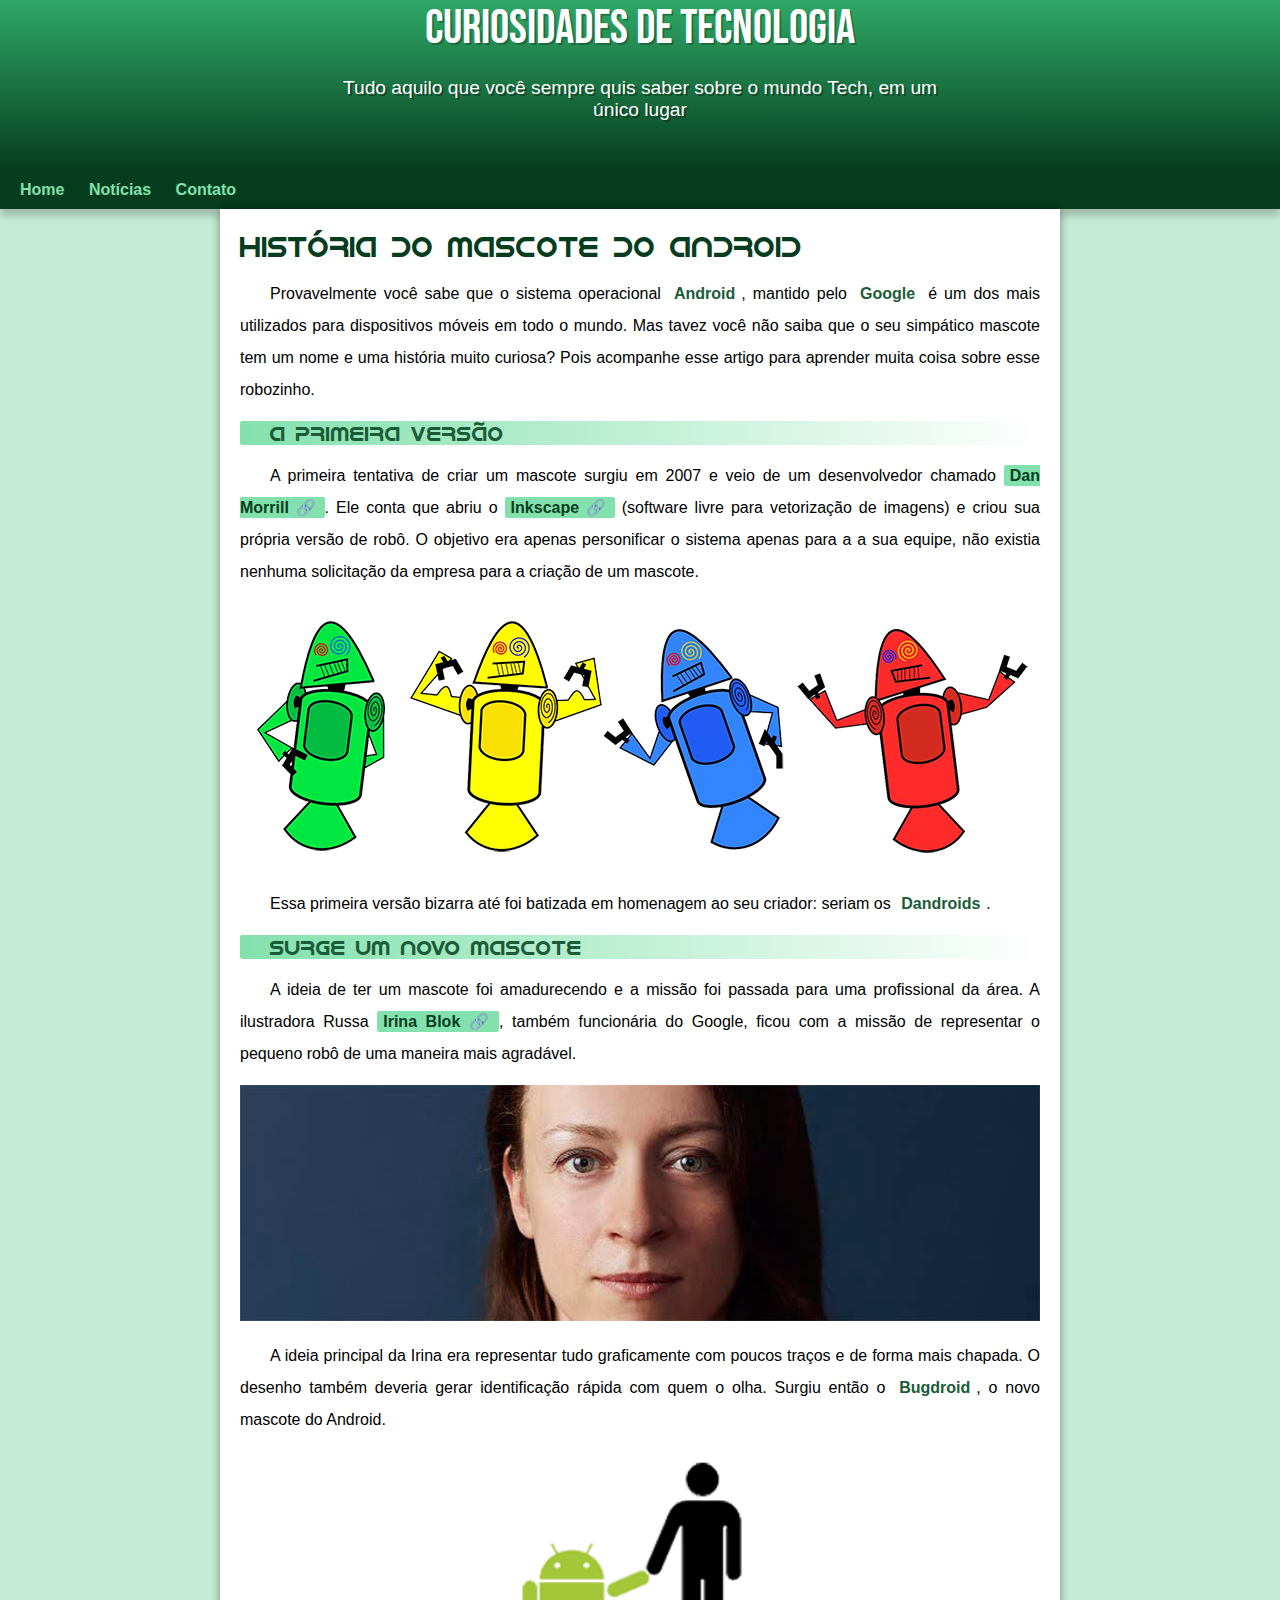
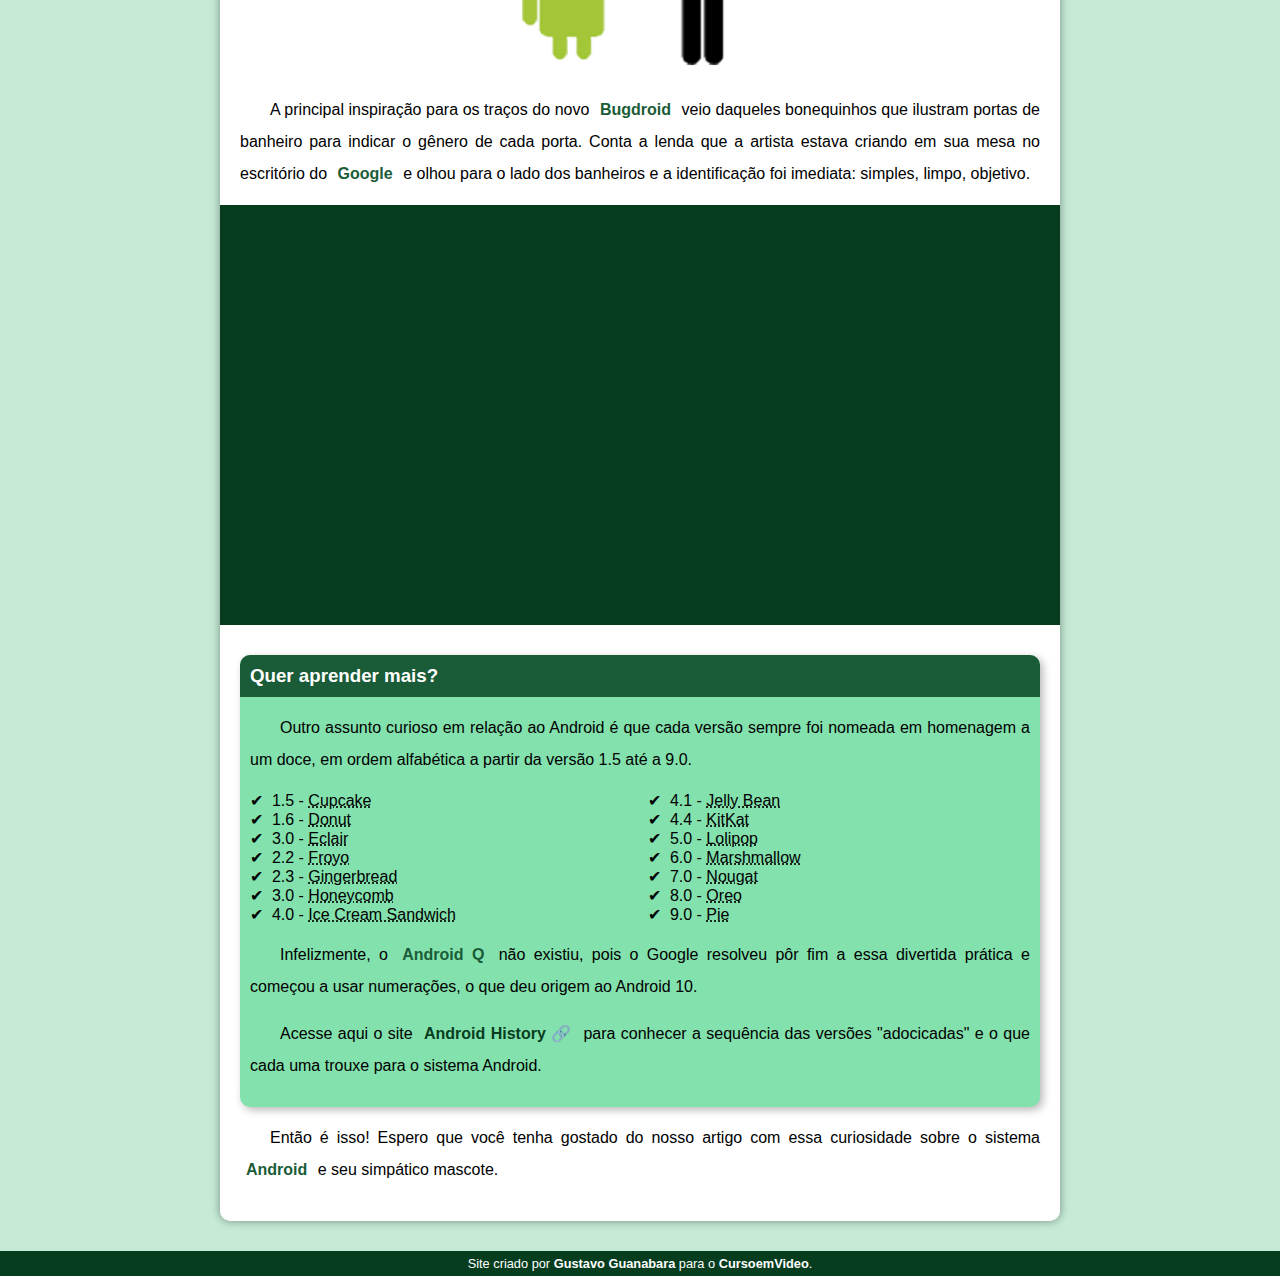
<file: index.html>
<!DOCTYPE html>
<html lang="pt-br">
<head>
    <meta charset="UTF-8">
    <meta name="viewport" content="width=device-width, initial-scale=1.0">
    <title>Como surgiu o mascote Android</title>
    <link rel="shortcut icon" href="imagens/favicon.ico" type="image/x-icon">
    <link rel="stylesheet" href="estilo/style.css">
</head>
<body>
    <header>
        <h1>Curiosidades de Tecnologia</h1>
        <p>Tudo aquilo que você sempre quis saber sobre o mundo Tech, em um único lugar</p>
    </header>
    <nav>
        <a href="#">Home</a>
        <a href="#">Notícias</a>
        <a href="#">Contato</a>
    </nav>
    <main>
        <article>
            <h1>
                História do Mascote do Android
            </h1>
            
            <p>
                Provavelmente você sabe que o sistema operacional <strong>Android</strong>, mantido pelo <strong>Google</strong> é um dos mais utilizados para dispositivos móveis em todo o mundo. Mas tavez você não saiba que o seu simpático mascote tem um nome e uma história muito curiosa? Pois acompanhe esse artigo para aprender muita coisa sobre esse robozinho.
            </p>
            
            <h2>
                A primeira versão
            </h2>
            
            <p>
                A primeira tentativa de criar um mascote surgiu em 2007 e veio de um desenvolvedor chamado <a href="https://androidcommunity.com/dan-morrill-shows-us-the-android-mascot-that-almost-was-20130103/" target="_blank" class="externo">Dan Morrill</a>. Ele conta que abriu o <a href="https://inkscape.org/pt-br/" target="_blank" class="externo">Inkscape</a> (software livre para vetorização de imagens) e criou sua própria versão de robô. O objetivo era apenas personificar o sistema apenas para a a sua equipe, não existia nenhuma solicitação da empresa para a criação de um mascote.
            </p>
            
            <picture>
                <source media="(max-width: 600px)" srcset="imagens/dan-droids-pq.png">
                <img src="imagens/dan-droids.png" alt="Primeiro mascote do Android">
            </picture>
            
            <p>
                Essa primeira versão bizarra até foi batizada em homenagem ao seu criador: seriam os <strong>Dandroids</strong>.
            </p>
            
            <h2>
                Surge um novo mascote
            </h2>
            
            <p>
                A ideia de ter um mascote foi amadurecendo e a missão foi passada para uma profissional da área. A ilustradora Russa <a href="https://www.irinablok.com/" target="_blank" class="externo">Irina Blok</a>, também funcionária do Google, ficou com a missão de representar o pequeno robô de uma maneira mais agradável.
            </p>
            
            <picture>
                <source media="(max-width: 600px)" srcset="imagens/irina-blok-pq.jpg">
                <img src="imagens/irina-blok.jpg" alt="Irina Block, criadora do Android">
            </picture>
            
            <p>
                A ideia principal da Irina era representar tudo graficamente com poucos traços e de forma mais chapada. O desenho também deveria gerar identificação rápida com quem o olha. Surgiu então o <strong>Bugdroid</strong>, o novo mascote do Android.
            </p>
            
            <img src="imagens/bugdroid.png" class="pequena" alt="Bugdroid">
            
            <p>
                A principal inspiração para os traços do novo <strong>Bugdroid</strong> veio daqueles bonequinhos que ilustram portas de banheiro para indicar o gênero de cada porta. Conta a lenda que a artista estava criando em sua mesa no escritório do <strong>Google</strong> e olhou para o lado dos banheiros e a identificação foi imediata: simples, limpo, objetivo.
            </p>
            
            <div class="video">
                <iframe width="560" height="315" src="https://www.youtube.com/embed/l2UDgpLz20M" title="YouTube video player" frameborder="0" allow="accelerometer; autoplay; clipboard-write; encrypted-media; gyroscope; picture-in-picture; web-share" allowfullscreen></iframe>
            </div>
            
            
            <aside>
                <h3>
                    Quer aprender mais?
                </h3>
                
                <p>
                    Outro assunto curioso em relação ao Android é que cada versão sempre foi nomeada em homenagem a um doce, em ordem alfabética a partir da versão 1.5 até a 9.0.
                </p>
                
                <ul>
                    <li>1.5 - <abbr title="Bolo de Copo">Cupcake</abbr></li>
                    <li>1.6 - <abbr title="Rosquinha">Donut</abbr></li>
                    <li>3.0 - <abbr title="Bomba">Eclair</abbr></li>
                    <li>2.2 - <abbr title="Iogurte Congelado">Froyo</abbr></li>
                    <li>2.3 - <abbr title="Biscoito de Gengibre">Gingerbread</abbr></li>
                    <li>3.0 - <abbr title="Favo de Mel">Honeycomb</abbr></li>
                    <li>4.0 - <abbr title="Sanduíche de Sorvete">Ice Cream Sandwich</abbr></li>
                    <li>4.1 - <abbr title="Jujuba">Jelly Bean</abbr></li>
                    <li>4.4 - <abbr title="KitKat">KitKat</abbr></li>
                    <li>5.0 - <abbr title="Pirulito">Lolipop</abbr></li>
                    <li>6.0 - <abbr title="Marshmallow">Marshmallow</abbr></li>
                    <li>7.0 - <abbr title="Torrone">Nougat</abbr></li>
                    <li>8.0 - <abbr title="Oreo">Oreo</abbr></li>
                    <li>9.0 - <abbr title="Torta">Pie</abbr></li>
                </ul>
                
                <p>
                    Infelizmente, o <strong>Android Q</strong> não existiu, pois o Google resolveu pôr fim a essa divertida prática e começou a usar numerações, o que deu origem ao Android 10.
                </p>
                
                <p>
                    Acesse aqui o site <a href="https://www.android.com/intl/pt-BR_br/history/" target="_blank" class="externo">Android History</a> para conhecer a sequência das versões "adocicadas" e o que cada uma trouxe para o sistema Android.
                </p>
            </aside>
            
            <p>
                Então é isso! Espero que você tenha gostado do nosso artigo com essa curiosidade sobre o sistema <strong>Android</strong> e seu simpático mascote.
            </p>
        </article>
    </main>
    <footer>
        <p>
            Site criado por <a href="https://gustavoguanabara.github.io/" target="_blank">Gustavo Guanabara</a> para o <a href="https://www.youtube.com/cursoemvideo" target="_blank">CursoemVideo</a>.
        </p>
    </footer>
</body>
</html>
</file>
<file: estilo/style.css>
@charset "UTF-8";

@import url('https://fonts.googleapis.com/css2?family=Bebas+Neue&display=swap');

@font-face {
    font-family: 'Android';
    font-weight: normal;
    src: url('../fontes/idroid.otf') format('opentype');
}

:root {
    --cor0: #c5ebd6;
    --cor1: #83e1ad;
    --cor2: #3ddc84;
    --cor3: #2fa866;
    --cor4: #1a5c37;
    --cor5: #063d1e;

    --fonte-padrao: Arial, Verdana, Helvetica, sans-serif;
    --fonte-destaque: 'Bebas Neue', cursive;
    --fonte-android: 'Android', cursive;
}

* {
    margin: 0px;
    padding: 0px;
}

body {
    background-color: #c5ebd6;
    font-family: var(--fonte-padrao);
    text-align: justify;
}

a.externo::after {
    content: '\00A0\1F517';
}

header {
    background-image: linear-gradient(to bottom, var(--cor3), var(--cor5));
    background-color: var(--cor4);
    min-height: 150px;
    text-align: center;
}

header > h1 {
    color: white;
    font-family: var(--fonte-destaque);
    font-size: 3em;
    font-weight: normal;
    margin-bottom: 20px;
    text-shadow: 2px 2px 0px rgba(0, 0, 0, 0.250);
}

header > p {
    font-family: var(--fonte-padrao);
    font-size: 1.2em;
    color: white;
    max-width: 600px;
    padding-right: 10px;
    padding-left: 10px;
    padding-bottom: 50px;
    margin: auto;
    text-shadow: 2px 2px 0px rgba(0, 0, 0, 0.350);
}

nav {
    background-color: var(--cor5);
    padding: 10px;
    box-shadow: 0px 7px 7px rgba(0, 0, 0, 0.190)
}

nav > a {
    color: var(--cor1);
    padding: 10px;
    border-radius: 5px;
    text-decoration: none;
    font-weight: bold;
    transition-duration: 0.2s;
}

nav > a:hover {
    background-color: var(--cor3);
    color: var(--cor5);
}

main {
    min-width: 250px;
    max-width: 800px;
    margin: auto;
    margin-bottom: 30px;
    padding: 20px;
    border-bottom-left-radius: 10px;
    border-bottom-right-radius: 10px;
    background-color: white;
    box-shadow: 0px 0px 10px rgba(0, 0, 0, 0.400)
}

main h1{
    color: var(--cor5);
    font-family: var(--fonte-android);
    font-weight: normal;
    font-size: 1.8em;
    text-align: left;
}

main h2 {
    font-family: var(--fonte-android);
    font-weight: normal;
    color: var(--cor4);
    font-size: 1.3em;
    background-image: linear-gradient(to right, var(--cor1), transparent);
    text-indent: 10px;
    border-radius: 2px;
    text-indent: 30px;
}

main p {
    margin: 15px 0px;
    text-align: justify;
    text-indent: 30px;
    line-height: 2em;
    font-size: 1em;
}

main strong {
    color: var(--cor4);
    font-weight: bold;
    padding: 2px 6px;
}

main a {
    text-decoration: none;
    font-weight: bold;
    color: var(--cor5);
    background-color: var(--cor1);
    padding: 2px 6px;
    border-radius: 2px;;
}

main a:hover {
    text-decoration: underline;
    color: var(--cor4);
}

main img {
    width: 100%
}

main img.pequena {
    max-width: 350px;
    display: block;
    margin: auto;
}

/* Configura o vídeo de qualquer plataforma para se ajustar a vários tamanhos de telas */
div.video {
    background-color: var(--cor5);
    margin: 0px -20px 30px -20px;
    padding: 20px;
    padding-bottom: 50%;
    position: relative;
} 

div.video > iframe {
    position: absolute;
    top: 5%;
    left: 5%;
    width: 90%;
    height: 90%;
}
/* ========================================= */
aside {
    background-color: var(--cor1);
    padding: 10px;
    border-radius: 10px;
    box-shadow: 3px 3px 8px rgba(0, 0, 0, 0.281);
}

aside > h3 {
    background-color: var(--cor4);
    color: white;
    padding: 10px;
    margin: -10px -10px 0px -10px;  /* Margin negativa preenche o espaço fora, encaixando uma div sob outra [A margin vaza para fora] */
    border-radius: 10px 10px 0px 0px;
}

aside > ul {
    list-style-type: '\2714\00A0\00A0';  /* Não é compatível com todos os navegadores */
    list-style-position: inside;
    columns: 2;
}

footer {
    background-color: var(--cor5);
    color: white;
    text-align: center;
    font-size: 0.8em;
    padding: 5px;
}

footer > p > a {
    color: white;
    font-weight: bolder;
    text-decoration: none;
}

footer a:hover {
    text-decoration: underline;
    color: var(--cor1);
}
</file>
